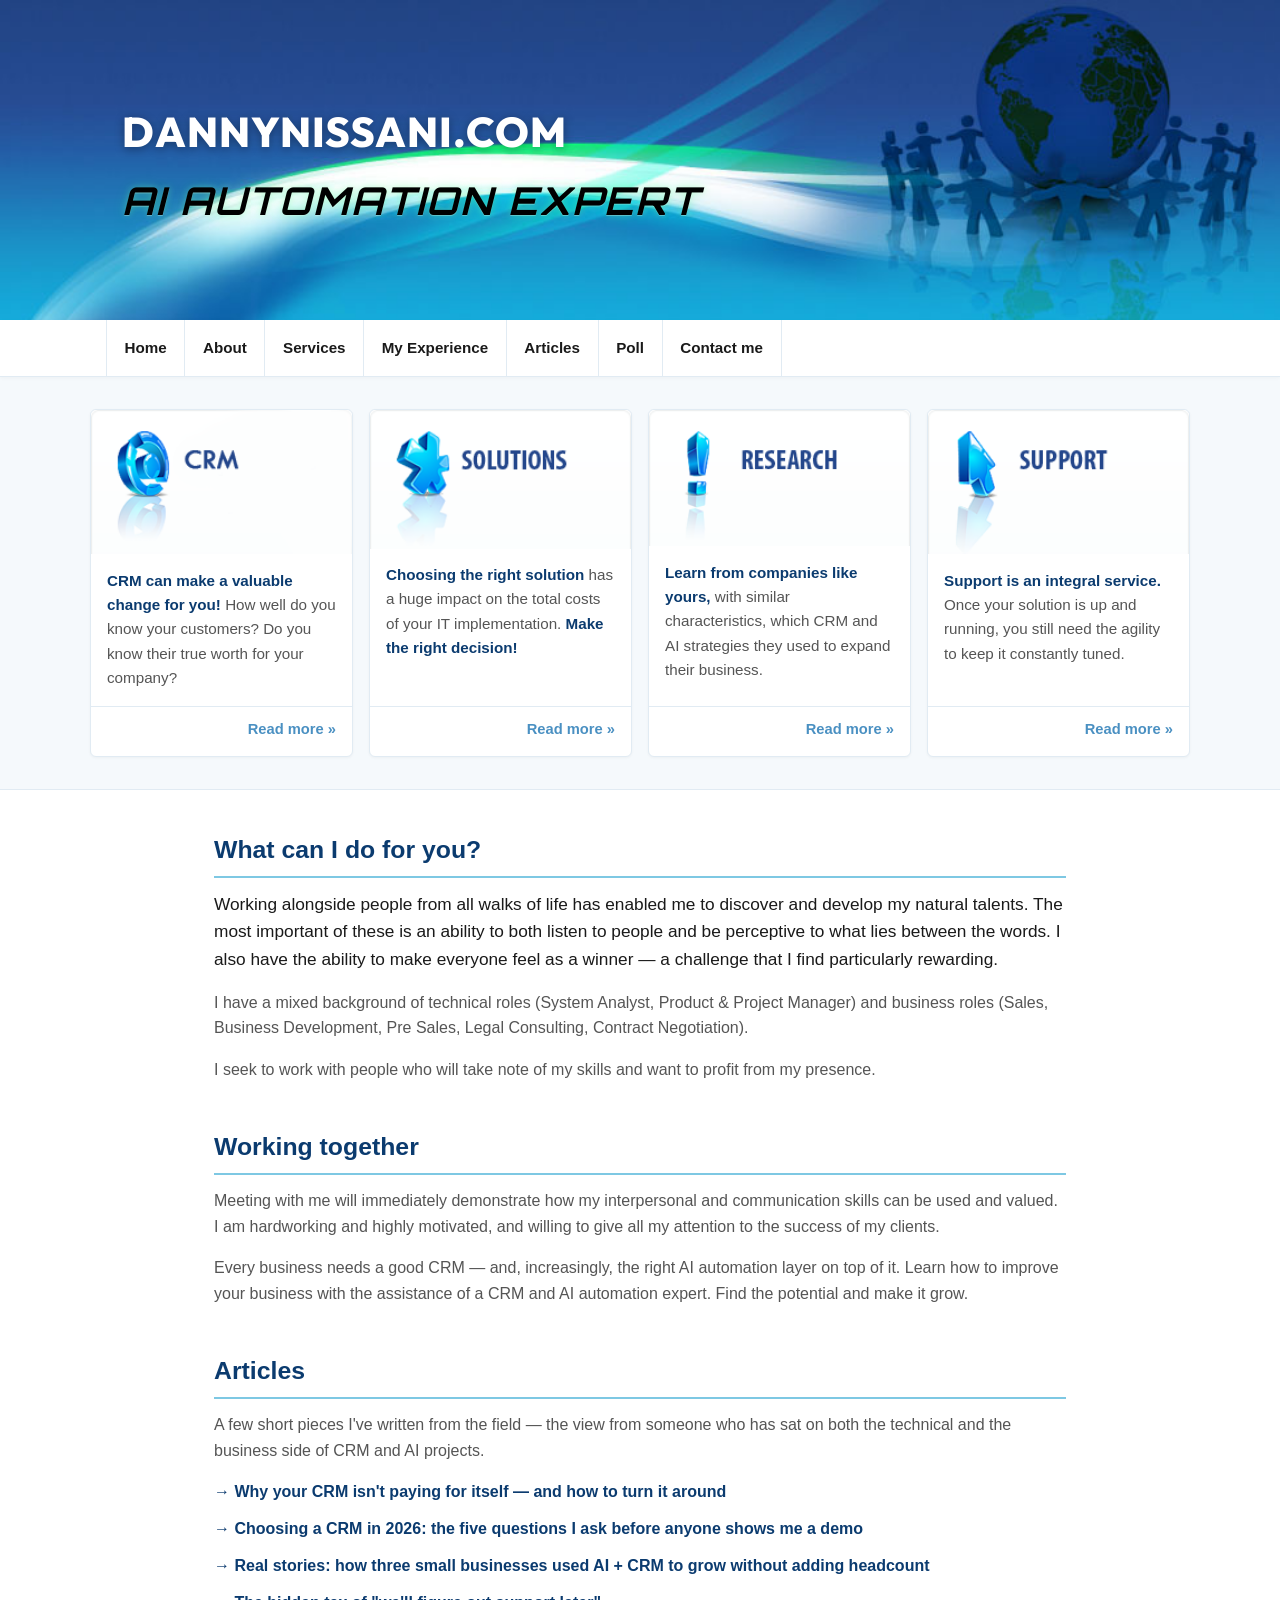
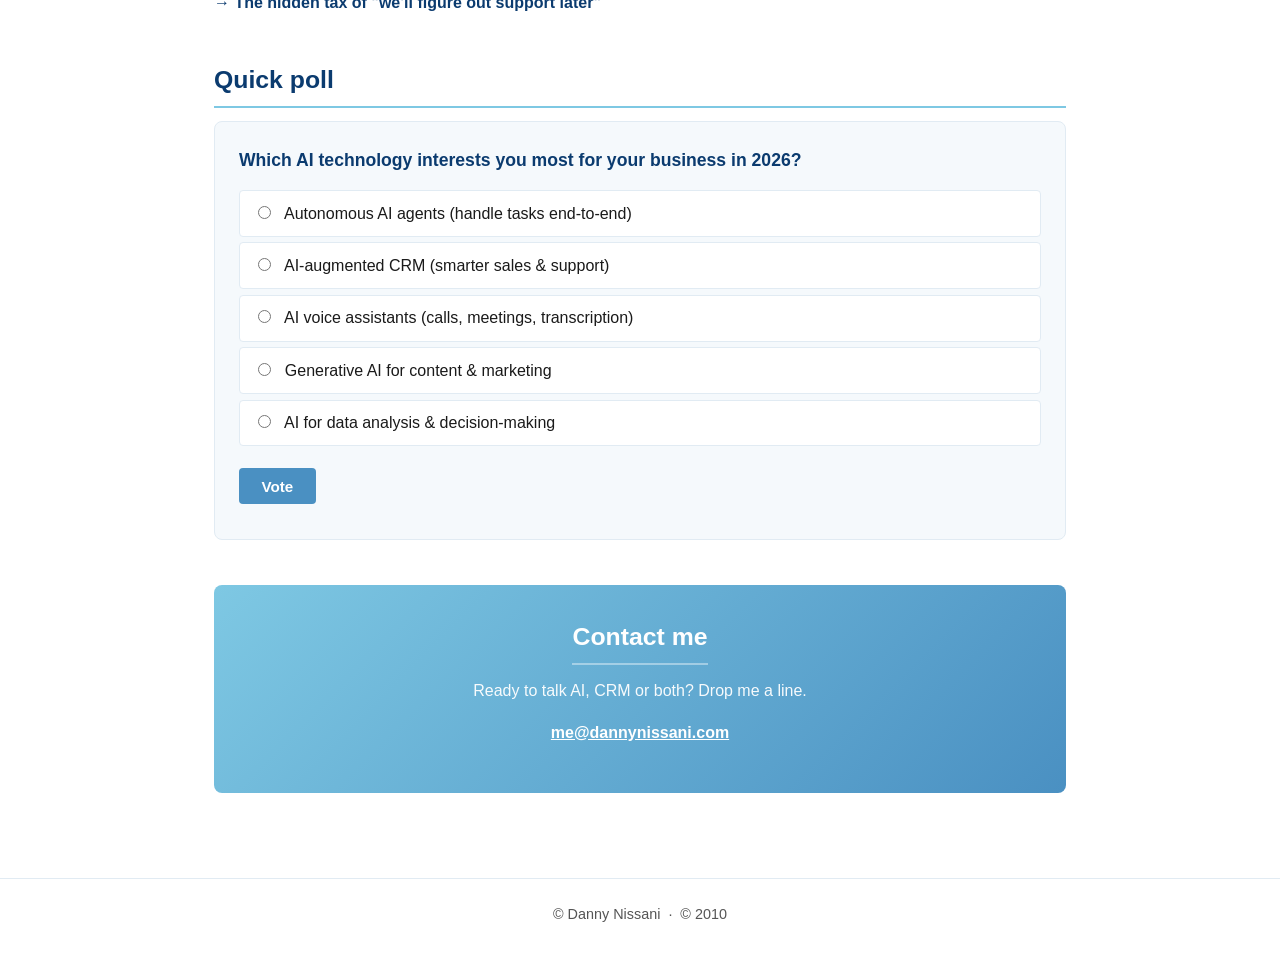
<file: index.html>
<!DOCTYPE html>
<html lang="en">
<head>
<meta charset="UTF-8">
<meta name="viewport" content="width=device-width, initial-scale=1.0">
<title>Danny Nissani — AI Automation Expert</title>
<meta name="description" content="Danny Nissani — AI Automation Expert. Technical + business background applied to CRM, AI automation, and solutions consulting.">
<meta name="keywords" content="Danny Nissani, AI automation, CRM, Zoho, system analyst, solutions consulting">
<meta name="author" content="Danny Nissani">
<link rel="icon" type="image/svg+xml" href="favicon.svg">
<link rel="shortcut icon" type="image/svg+xml" href="favicon.svg">
<link rel="preconnect" href="https://fonts.googleapis.com">
<link rel="preconnect" href="https://fonts.gstatic.com" crossorigin>
<link href="https://fonts.googleapis.com/css2?family=Outfit:wght@300;400;500;600;700;800&family=Orbitron:wght@500;600;700;800&family=Share+Tech+Mono&display=swap" rel="stylesheet">
<style>
  :root {
    --blue-light: #7EC8E3;
    --blue-mid:   #4A90C2;
    --blue-deep:  #0B3B6F;
    --ink:        #1a1a1a;
    --muted:      #555;
    --bg:         #ffffff;
    --surface:    #f5f9fc;
    --border:     #e1ebf3;
  }
  * { box-sizing: border-box; }
  html, body { margin: 0; padding: 0; }
  body {
    font-family: -apple-system, BlinkMacSystemFont, "Segoe UI", Arial, sans-serif;
    color: var(--ink);
    background: var(--bg);
    line-height: 1.6;
  }

  /* ===== Hero banner ===== */
  .hero-wrap {
    position: relative;
    width: 100%;
    background: #0B3B6F url("hero-banner.jpg") center center / cover no-repeat;
    min-height: 320px;
    display: flex;
    align-items: center;
  }
  .hero-inner {
    max-width: 1100px;
    margin: 0 auto;
    padding: 3rem 2rem;
    width: 100%;
  }
  .hero-title {
    color: #fff;
    font-family: "Outfit", -apple-system, BlinkMacSystemFont, "Segoe UI", sans-serif;
    font-size: 2.6rem;
    font-weight: 800;
    letter-spacing: 1px;
    margin: 0 0 0.4rem;
    text-shadow: 0 2px 10px rgba(0,0,0,0.35);
  }
  .hero-sub {
    color: #000;
    font-family: "Orbitron", "Share Tech Mono", "Courier New", monospace;
    font-size: 2.4rem;
    font-weight: 700;
    font-style: italic;
    letter-spacing: 2px;
    text-transform: uppercase;
    margin: 0.8rem 0 0;
    line-height: 1.1;
    text-shadow:
      0 0 6px rgba(120, 255, 160, 0.35),
      0 0 14px rgba(0, 255, 120, 0.18),
      0 1px 0 rgba(255, 255, 255, 0.3);
  }

  /* ===== Top navigation ===== */
  .topnav {
    background: #fff;
    border-bottom: 1px solid var(--border);
    box-shadow: 0 1px 4px rgba(0,0,0,0.04);
    position: sticky;
    top: 0;
    z-index: 50;
  }
  .topnav-inner {
    max-width: 1100px;
    margin: 0 auto;
    padding: 0 1rem;
    display: flex;
    flex-wrap: wrap;
    align-items: center;
    justify-content: flex-start;
  }
  .topnav a {
    color: var(--ink);
    text-decoration: none;
    padding: 1rem 1.1rem;
    font-weight: 600;
    font-size: 0.95rem;
    border-right: 1px solid var(--border);
    transition: background 0.15s, color 0.15s;
  }
  .topnav a:first-child { border-left: 1px solid var(--border); }
  .topnav a:hover { background: var(--blue-light); color: var(--blue-deep); }

  @media (max-width: 680px) {
    .topnav a { padding: 0.8rem 0.7rem; font-size: 0.85rem; }
  }

  /* ===== Section cards (CRM / SOLUTIONS / RESEARCH / SUPPORT) ===== */
  .cards-wrap { background: #f5f9fc; padding: 2rem 1rem; border-bottom: 1px solid var(--border); }
  .cards {
    max-width: 1100px;
    margin: 0 auto;
    display: grid;
    grid-template-columns: repeat(auto-fit, minmax(230px, 1fr));
    gap: 1rem;
  }
  .card {
    background: #fff;
    border: 1px solid var(--border);
    border-radius: 6px;
    padding: 0;
    display: flex;
    flex-direction: column;
    box-shadow: 0 1px 3px rgba(0,0,0,0.04);
  }
  .card .head img { width: 100%; height: auto; display: block; border-radius: 6px 6px 0 0; }
  .card .body { padding: 0.9rem 1rem 1rem; color: var(--muted); font-size: 0.95rem; flex-grow: 1; }
  .card .body strong { color: var(--blue-deep); }
  .card .more {
    padding: 0.55rem 1rem 0.9rem;
    border-top: 1px solid var(--border);
    text-align: right;
  }
  .card .more a {
    color: var(--blue-mid);
    text-decoration: none;
    font-weight: 600;
    font-size: 0.92rem;
  }
  .card .more a:hover { color: var(--blue-deep); text-decoration: underline; }

  /* ===== Main content ===== */
  main { max-width: 900px; margin: 0 auto; padding: 2.5rem 1.5rem; }
  section { margin-bottom: 2.8rem; }
  h2 {
    color: var(--blue-deep);
    font-size: 1.55rem;
    margin: 0 0 0.8rem;
    padding-bottom: 0.4rem;
    border-bottom: 2px solid var(--blue-light);
  }
  p { margin: 0 0 1rem; color: var(--muted); }
  p.lead { color: var(--ink); font-size: 1.08rem; }

  /* ===== Poll ===== */
  .poll {
    background: var(--surface);
    border: 1px solid var(--border);
    padding: 1.5rem;
    border-radius: 8px;
  }
  .poll h3 { margin: 0 0 1rem; color: var(--blue-deep); font-size: 1.1rem; }
  .poll label {
    display: block;
    padding: 0.6rem 0.8rem;
    margin: 0.35rem 0;
    background: #fff;
    border: 1px solid var(--border);
    border-radius: 4px;
    cursor: pointer;
    transition: background 0.15s, border-color 0.15s;
  }
  .poll label:hover { background: #eef6fb; border-color: var(--blue-light); }
  .poll input[type="radio"] { margin-right: 0.6rem; }
  .poll button {
    margin-top: 1rem;
    background: var(--blue-mid);
    color: #fff;
    border: 0;
    padding: 0.6rem 1.4rem;
    font-size: 0.95rem;
    border-radius: 4px;
    cursor: pointer;
    font-weight: 600;
  }
  .poll button:hover { background: var(--blue-deep); }
  .poll-result {
    margin-top: 1rem;
    padding: 0.8rem 1rem;
    background: #fff;
    border-left: 4px solid var(--blue-light);
    border-radius: 4px;
    display: none;
    color: var(--ink);
    font-size: 0.95rem;
  }
  .poll-bars { margin-top: 1rem; display: none; }
  .poll-bar-row { margin-bottom: 0.55rem; }
  .poll-bar-label {
    display: flex; justify-content: space-between;
    font-size: 0.9rem; margin-bottom: 0.2rem; color: var(--ink);
  }
  .poll-bar-label .pct { font-weight: 600; color: var(--blue-deep); }
  .poll-bar-track {
    background: #e8eff5;
    border-radius: 4px;
    height: 10px;
    overflow: hidden;
  }
  .poll-bar-fill {
    height: 100%;
    background: linear-gradient(90deg, var(--blue-light) 0%, var(--blue-mid) 100%);
    width: 0;
    transition: width 0.6s ease;
  }
  .poll-total {
    margin-top: 0.7rem;
    font-size: 0.85rem;
    color: var(--muted);
    text-align: right;
  }
  .poll-capped {
    margin-top: 1rem;
    padding: 0.8rem 1rem;
    background: #fff7e6;
    border-left: 4px solid #e6a600;
    border-radius: 4px;
    display: none;
    color: var(--ink);
    font-size: 0.95rem;
  }
  .poll-capped strong { color: #a66e00; }

  /* ===== Contact ===== */
  .contact {
    text-align: center;
    background: linear-gradient(135deg, var(--blue-light) 0%, var(--blue-mid) 100%);
    color: #fff;
    padding: 2rem 1.5rem;
    border-radius: 8px;
  }
  .contact h2 { color: #fff; border-bottom-color: rgba(255,255,255,0.4); display: inline-block; }
  .contact a { color: #fff; font-weight: 600; text-decoration: underline; }

  /* ===== Footer ===== */
  footer {
    text-align: center;
    padding: 1.5rem;
    color: var(--muted);
    font-size: 0.9rem;
    border-top: 1px solid var(--border);
  }
  footer a { color: var(--blue-mid); text-decoration: none; }
  footer a:hover { text-decoration: underline; }

  @media (max-width: 600px) {
    .hero-title { font-size: 1.8rem; }
    .hero-sub { font-size: 1.4rem; letter-spacing: 1px; }
    .hero-inner { padding: 2rem 1.25rem; }
    h2 { font-size: 1.3rem; }
  }
</style>
</head>
<body>

<div class="hero-wrap">
  <div class="hero-inner">
    <h1 class="hero-title">DANNYNISSANI.COM</h1>
    <p class="hero-sub">AI Automation Expert</p>
  </div>
</div>

<nav class="topnav">
  <div class="topnav-inner">
    <a href="#">Home</a>
    <a href="#what-i-do">About</a>
    <a href="#services">Services</a>
    <a href="#working-together">My Experience</a>
    <a href="articles/">Articles</a>
    <a href="#poll">Poll</a>
    <a href="#contact">Contact me</a>
  </div>
</nav>

<div class="cards-wrap" id="services">
  <div class="cards">
    <div class="card">
      <div class="head"><img src="icon-crm.png" alt="CRM"></div>
      <div class="body"><strong>CRM can make a valuable change for you!</strong> How well do you know your customers? Do you know their true worth for your company?</div>
      <div class="more"><a href="articles/crm.html">Read more »</a></div>
    </div>
    <div class="card">
      <div class="head"><img src="icon-solutions.png" alt="Solutions"></div>
      <div class="body"><strong>Choosing the right solution</strong> has a huge impact on the total costs of your IT implementation. <strong>Make the right decision!</strong></div>
      <div class="more"><a href="articles/solutions.html">Read more »</a></div>
    </div>
    <div class="card">
      <div class="head"><img src="icon-research.png" alt="Research"></div>
      <div class="body"><strong>Learn from companies like yours,</strong> with similar characteristics, which CRM and AI strategies they used to expand their business.</div>
      <div class="more"><a href="articles/research.html">Read more »</a></div>
    </div>
    <div class="card">
      <div class="head"><img src="icon-support.png" alt="Support"></div>
      <div class="body"><strong>Support is an integral service.</strong> Once your solution is up and running, you still need the agility to keep it constantly tuned.</div>
      <div class="more"><a href="articles/support.html">Read more »</a></div>
    </div>
  </div>
</div>

<main>

  <section id="what-i-do">
    <h2>What can I do for you?</h2>
    <p class="lead">
      Working alongside people from all walks of life has enabled me to discover and develop my natural talents. The most important of these is an ability to both listen to people and be perceptive to what lies between the words. I also have the ability to make everyone feel as a winner — a challenge that I find particularly rewarding.
    </p>
    <p>
      I have a mixed background of technical roles (System Analyst, Product &amp; Project Manager) and business roles (Sales, Business Development, Pre Sales, Legal Consulting, Contract Negotiation).
    </p>
    <p>
      I seek to work with people who will take note of my skills and want to profit from my presence.
    </p>
  </section>

  <section id="working-together">
    <h2>Working together</h2>
    <p>
      Meeting with me will immediately demonstrate how my interpersonal and communication skills can be used and valued. I am hardworking and highly motivated, and willing to give all my attention to the success of my clients.
    </p>
    <p>
      Every business needs a good CRM — and, increasingly, the right AI automation layer on top of it. Learn how to improve your business with the assistance of a CRM and AI automation expert. Find the potential and make it grow.
    </p>
  </section>

  <section id="articles">
    <h2>Articles</h2>
    <p>A few short pieces I've written from the field — the view from someone who has sat on both the technical and the business side of CRM and AI projects.</p>
    <ul style="list-style: none; padding: 0; margin-top: 1rem;">
      <li style="margin-bottom: 0.7rem;"><a href="articles/crm.html" style="color: var(--blue-deep); font-weight: 600; text-decoration: none;">→ Why your CRM isn't paying for itself — and how to turn it around</a></li>
      <li style="margin-bottom: 0.7rem;"><a href="articles/solutions.html" style="color: var(--blue-deep); font-weight: 600; text-decoration: none;">→ Choosing a CRM in 2026: the five questions I ask before anyone shows me a demo</a></li>
      <li style="margin-bottom: 0.7rem;"><a href="articles/research.html" style="color: var(--blue-deep); font-weight: 600; text-decoration: none;">→ Real stories: how three small businesses used AI + CRM to grow without adding headcount</a></li>
      <li style="margin-bottom: 0.7rem;"><a href="articles/support.html" style="color: var(--blue-deep); font-weight: 600; text-decoration: none;">→ The hidden tax of "we'll figure out support later"</a></li>
    </ul>
  </section>

  <section id="poll">
    <h2>Quick poll</h2>
    <div class="poll">
      <h3>Which AI technology interests you most for your business in 2026?</h3>
      <form id="pollForm">
        <label><input type="radio" name="ai" value="agents"> Autonomous AI agents (handle tasks end-to-end)</label>
        <label><input type="radio" name="ai" value="crm"> AI-augmented CRM (smarter sales &amp; support)</label>
        <label><input type="radio" name="ai" value="voice"> AI voice assistants (calls, meetings, transcription)</label>
        <label><input type="radio" name="ai" value="content"> Generative AI for content &amp; marketing</label>
        <label><input type="radio" name="ai" value="data"> AI for data analysis &amp; decision-making</label>
        <button type="submit">Vote</button>
      </form>
      <div class="poll-result" id="pollResult">
        Thanks for voting! Here's how everyone else is leaning so far.
      </div>
      <div class="poll-capped" id="pollCapped">
        <strong>Vote Tomorrow.</strong> We've hit today's response cap. Results below are live — come back after midnight (UTC) to add yours.
      </div>
      <div class="poll-bars" id="pollBars"></div>
      <div class="poll-total" id="pollTotal"></div>
    </div>
  </section>

  <section id="contact" class="contact">
    <h2>Contact me</h2>
    <p style="color:#fff; opacity:0.95;">
      Ready to talk AI, CRM or both? Drop me a line.
    </p>
    <p style="margin-top:1rem;">
      <a href="mailto:me@dannynissani.com">me@dannynissani.com</a>
    </p>
  </section>

</main>

<footer>
  <p>&copy; Danny Nissani &nbsp;·&nbsp; &copy; 2010</p>
</footer>

<script>
(function(){
  var API = 'https://api.dannynissani.com/poll';
  var LABELS = {
    agents:  'Autonomous AI agents',
    crm:     'AI-augmented CRM',
    voice:   'AI voice assistants',
    content: 'Generative AI for content',
    data:    'AI for data analysis'
  };
  var form    = document.getElementById('pollForm');
  var result  = document.getElementById('pollResult');
  var capped  = document.getElementById('pollCapped');
  var barsEl  = document.getElementById('pollBars');
  var totalEl = document.getElementById('pollTotal');

  function renderBars(totals){
    var keys = Object.keys(LABELS);
    var sum = keys.reduce(function(a,k){ return a + (totals[k]||0); }, 0);
    barsEl.innerHTML = keys.map(function(k){
      var v = totals[k] || 0;
      var pct = sum ? Math.round(v * 100 / sum) : 0;
      return '<div class="poll-bar-row">' +
        '<div class="poll-bar-label"><span>' + LABELS[k] + '</span>' +
          '<span class="pct">' + pct + '%</span></div>' +
        '<div class="poll-bar-track"><div class="poll-bar-fill" style="width:' + pct + '%"></div></div>' +
        '</div>';
    }).join('');
    barsEl.style.display = 'block';
    totalEl.textContent = sum + ' total vote' + (sum === 1 ? '' : 's') + ' (all time)';
  }

  function disableForm(){
    Array.prototype.forEach.call(form.querySelectorAll('input,button'), function(el){ el.disabled = true; });
  }

  function loadTotals(){
    return fetch(API, { method: 'GET' })
      .then(function(r){ return r.json().catch(function(){ return null; }); })
      .then(function(d){
        if (d && d.totals) {
          renderBars(d.totals);
          if (d.capped) { capped.style.display = 'block'; disableForm(); }
        }
      })
      .catch(function(){ /* silent — poll just won't show totals */ });
  }

  // Prevent double-voting from same browser
  var VOTED_KEY = 'dn_poll_ai_2026_voted';
  if (localStorage.getItem(VOTED_KEY)) {
    disableForm();
    result.textContent = 'You already voted on this poll. Here\u2019s the current standing:';
    result.style.display = 'block';
  }

  form.addEventListener('submit', function(e){
    e.preventDefault();
    var picked = form.querySelector('input[name="ai"]:checked');
    if (!picked) return;
    var btn = form.querySelector('button[type="submit"]');
    btn.disabled = true; btn.textContent = 'Voting…';

    fetch(API + '?option=' + encodeURIComponent(picked.value), { method: 'POST' })
      .then(function(r){
        return r.json().then(function(d){ return { status: r.status, data: d }; });
      })
      .then(function(x){
        if (x.status === 429 || (x.data && x.data.error === 'daily_cap_reached')) {
          capped.style.display = 'block';
          if (x.data && x.data.totals) renderBars(x.data.totals);
          disableForm();
          return;
        }
        if (!x.data || !x.data.ok) throw new Error('bad response');
        localStorage.setItem(VOTED_KEY, '1');
        result.style.display = 'block';
        renderBars(x.data.totals);
        if (x.data.capped) capped.style.display = 'block';
        disableForm();
      })
      .catch(function(){
        btn.disabled = false; btn.textContent = 'Vote';
        result.textContent = 'Sorry — couldn\u2019t reach the poll service. Try again in a moment.';
        result.style.display = 'block';
      });
  });

  // Load current totals on page open
  loadTotals();
})();
</script>

</body>
</html>
</file>
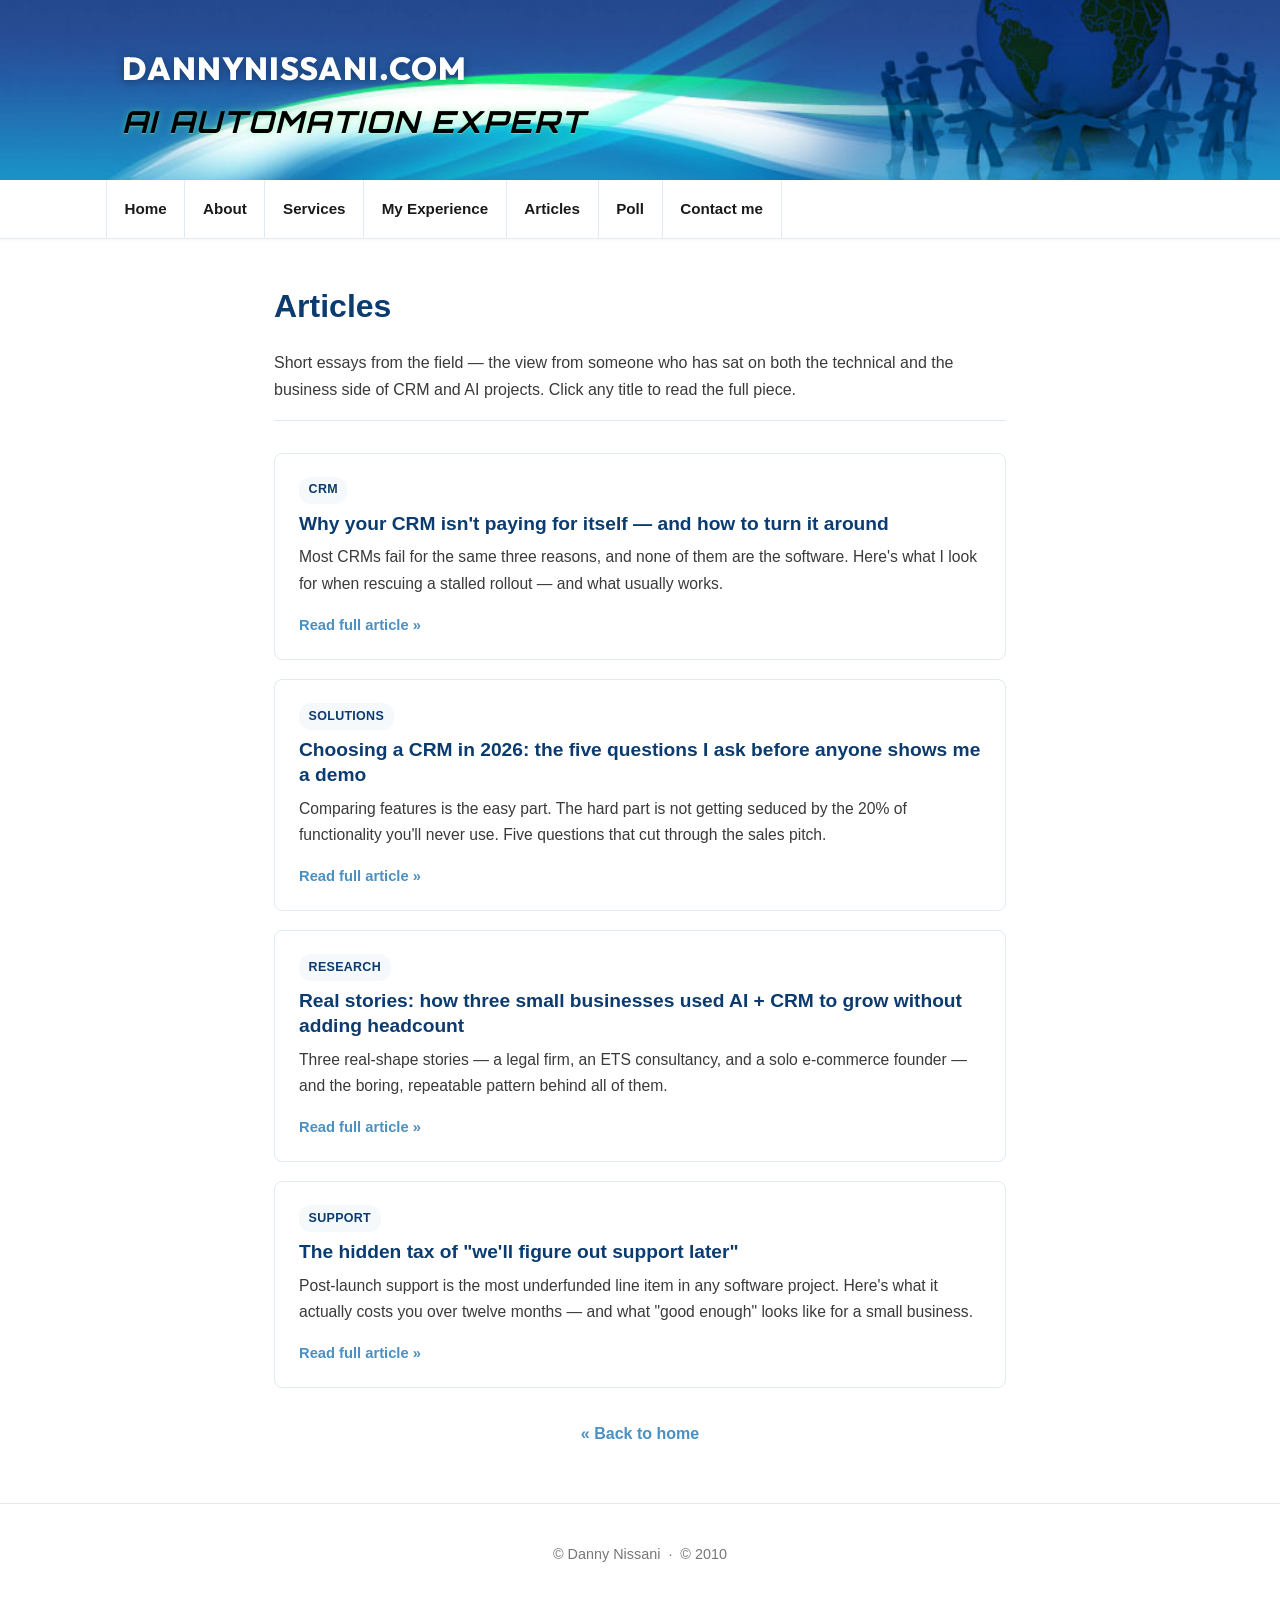
<file: articles/index.html>
<!DOCTYPE html>
<html lang="en">
<head>
<meta charset="UTF-8">
<meta name="viewport" content="width=device-width, initial-scale=1.0">
<title>Articles — Danny Nissani</title>
<meta name="description" content="Short essays on CRM, AI automation, and running software projects that actually pay back.">
<link rel="icon" type="image/svg+xml" href="../favicon.svg">
<link rel="preconnect" href="https://fonts.googleapis.com">
<link rel="preconnect" href="https://fonts.gstatic.com" crossorigin>
<link href="https://fonts.googleapis.com/css2?family=Outfit:wght@300;400;500;600;700;800&family=Orbitron:wght@500;600;700;800&family=Share+Tech+Mono&display=swap" rel="stylesheet">
<link rel="stylesheet" href="article.css">
<style>
  .articles-list {
    max-width: 780px;
    margin: 0 auto;
    padding: 2.5rem 1.5rem;
  }
  .articles-list h1 {
    color: var(--blue-deep);
    font-size: 2rem;
    margin: 0 0 0.4rem;
  }
  .articles-list .intro {
    color: var(--muted);
    margin-bottom: 2rem;
    padding-bottom: 1rem;
    border-bottom: 1px solid var(--border);
  }
  .article-card {
    background: #fff;
    border: 1px solid var(--border);
    border-radius: 8px;
    padding: 1.3rem 1.5rem;
    margin-bottom: 1.2rem;
    transition: box-shadow 0.2s, transform 0.2s, border-color 0.2s;
  }
  .article-card:hover {
    box-shadow: 0 6px 20px rgba(11, 59, 111, 0.12);
    border-color: var(--blue-light);
    transform: translateY(-2px);
  }
  .article-card a.card-title {
    color: var(--blue-deep);
    font-weight: 700;
    font-size: 1.2rem;
    text-decoration: none;
    display: block;
    margin-bottom: 0.3rem;
    line-height: 1.3;
  }
  .article-card a.card-title:hover { color: var(--blue-mid); }
  .article-card .tag {
    display: inline-block;
    background: var(--surface);
    color: var(--blue-deep);
    font-size: 0.78rem;
    font-weight: 600;
    padding: 0.18rem 0.6rem;
    border-radius: 12px;
    margin-bottom: 0.5rem;
    letter-spacing: 0.3px;
    text-transform: uppercase;
  }
  .article-card p {
    color: var(--muted);
    margin: 0.5rem 0 0.8rem;
    font-size: 0.98rem;
  }
  .article-card .read {
    color: var(--blue-mid);
    font-weight: 600;
    font-size: 0.92rem;
    text-decoration: none;
  }
  .article-card .read:hover { color: var(--blue-deep); text-decoration: underline; }
</style>
</head>
<body>

<div class="hero-wrap">
  <div class="hero-inner">
    <h1 class="hero-title">DANNYNISSANI.COM</h1>
    <p class="hero-sub">AI Automation Expert</p>
  </div>
</div>

<nav class="topnav">
  <div class="topnav-inner">
    <a href="../index.html">Home</a>
    <a href="../index.html#what-i-do">About</a>
    <a href="../index.html#services">Services</a>
    <a href="../index.html#working-together">My Experience</a>
    <a href="index.html">Articles</a>
    <a href="../index.html#poll">Poll</a>
    <a href="../index.html#contact">Contact me</a>
  </div>
</nav>

<div class="articles-list">
  <h1>Articles</h1>
  <p class="intro">Short essays from the field — the view from someone who has sat on both the technical and the business side of CRM and AI projects. Click any title to read the full piece.</p>

  <div class="article-card">
    <span class="tag">CRM</span>
    <a class="card-title" href="crm.html">Why your CRM isn't paying for itself — and how to turn it around</a>
    <p>Most CRMs fail for the same three reasons, and none of them are the software. Here's what I look for when rescuing a stalled rollout — and what usually works.</p>
    <a class="read" href="crm.html">Read full article »</a>
  </div>

  <div class="article-card">
    <span class="tag">Solutions</span>
    <a class="card-title" href="solutions.html">Choosing a CRM in 2026: the five questions I ask before anyone shows me a demo</a>
    <p>Comparing features is the easy part. The hard part is not getting seduced by the 20% of functionality you'll never use. Five questions that cut through the sales pitch.</p>
    <a class="read" href="solutions.html">Read full article »</a>
  </div>

  <div class="article-card">
    <span class="tag">Research</span>
    <a class="card-title" href="research.html">Real stories: how three small businesses used AI + CRM to grow without adding headcount</a>
    <p>Three real-shape stories — a legal firm, an ETS consultancy, and a solo e-commerce founder — and the boring, repeatable pattern behind all of them.</p>
    <a class="read" href="research.html">Read full article »</a>
  </div>

  <div class="article-card">
    <span class="tag">Support</span>
    <a class="card-title" href="support.html">The hidden tax of "we'll figure out support later"</a>
    <p>Post-launch support is the most underfunded line item in any software project. Here's what it actually costs you over twelve months — and what "good enough" looks like for a small business.</p>
    <a class="read" href="support.html">Read full article »</a>
  </div>

  <p style="margin-top: 2rem; text-align: center;">
    <a href="../index.html" style="color: var(--blue-mid); font-weight: 600; text-decoration: none;">« Back to home</a>
  </p>
</div>

<footer>
  <p>&copy; Danny Nissani &nbsp;·&nbsp; &copy; 2010</p>
</footer>

</body>
</html>
</file>
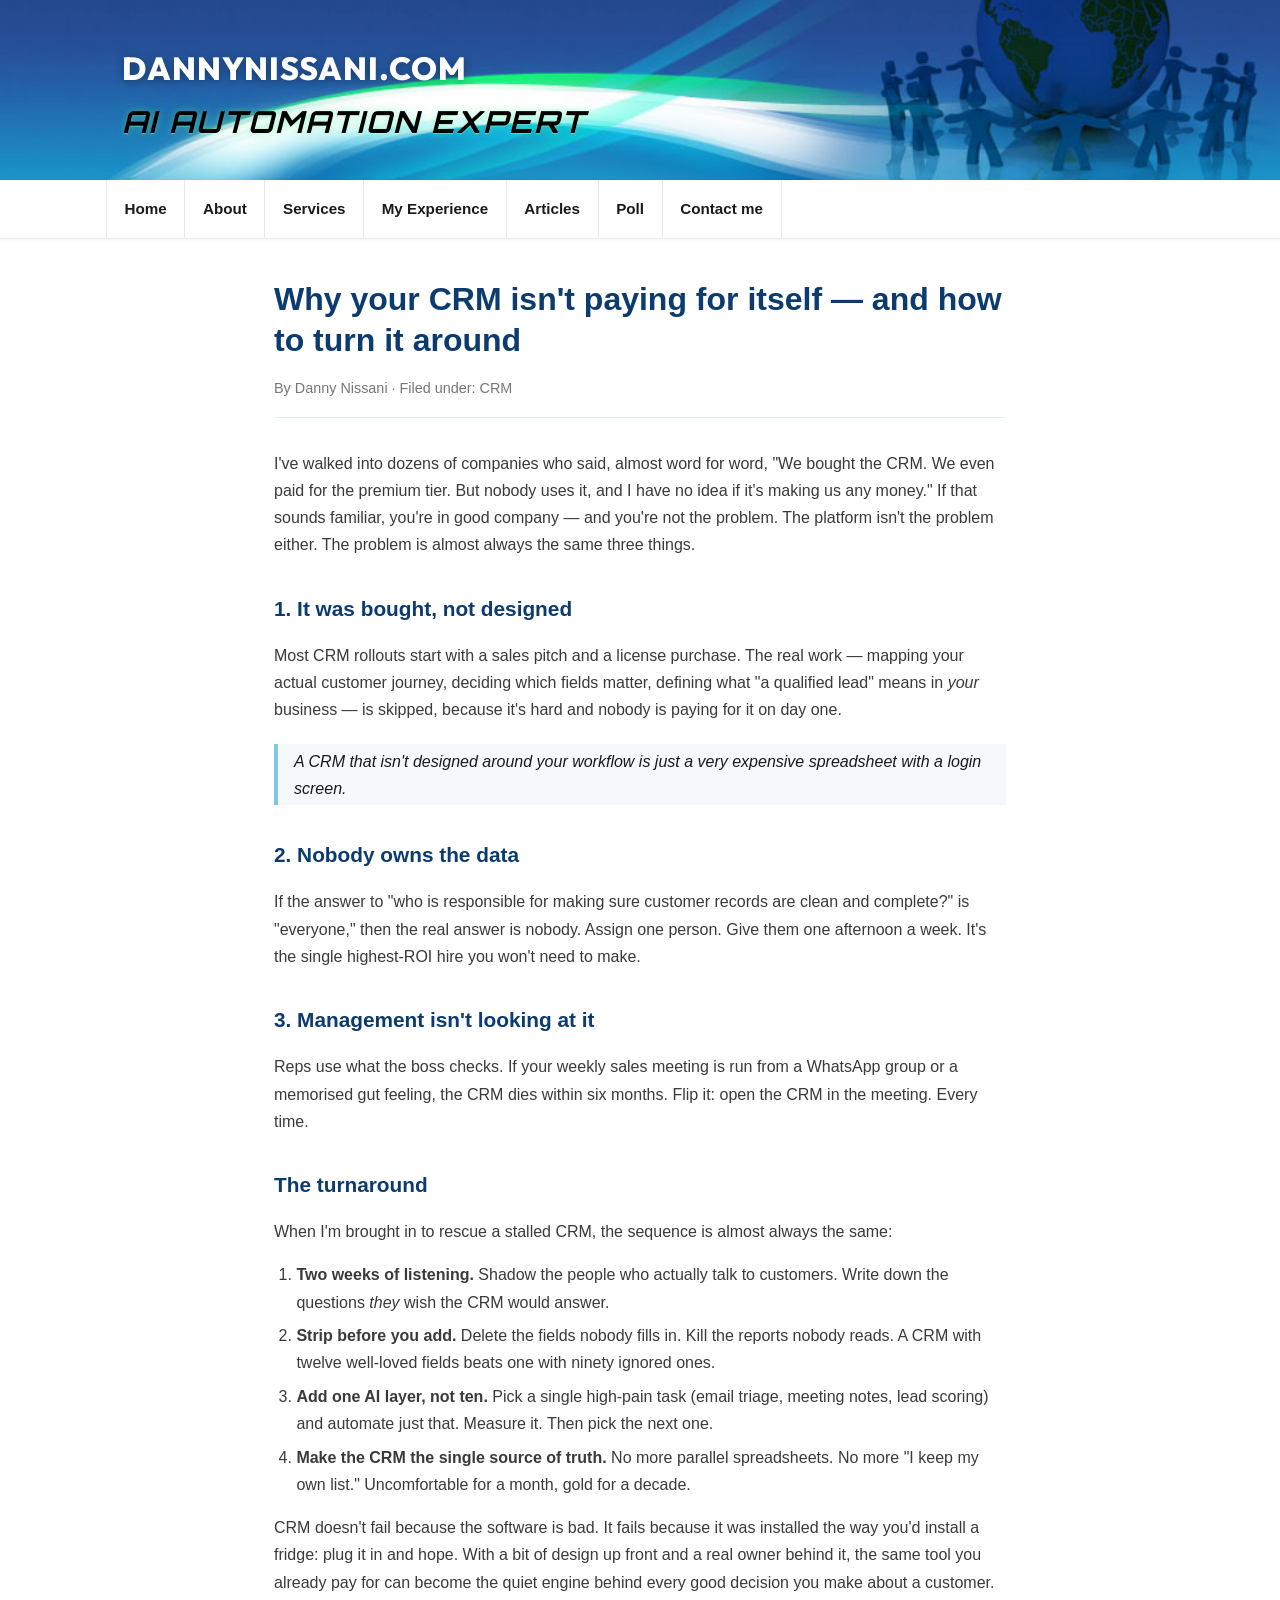
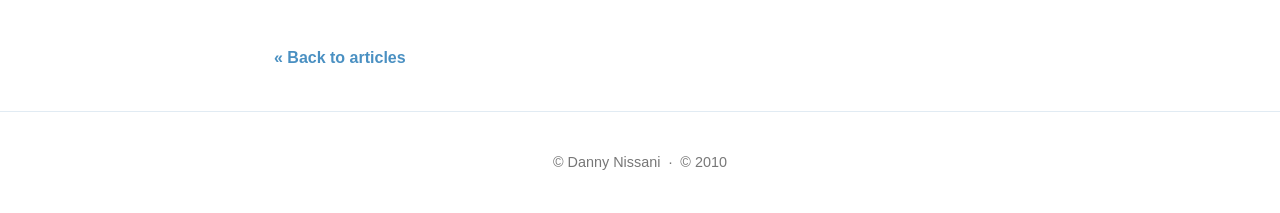
<file: articles/crm.html>
<!DOCTYPE html>
<html lang="en">
<head>
<meta charset="UTF-8">
<meta name="viewport" content="width=device-width, initial-scale=1.0">
<title>Why your CRM isn't paying for itself — Danny Nissani</title>
<meta name="description" content="Most CRMs fail for the same reason — not the software. Here's what to look for and how to fix it.">
<link rel="icon" type="image/svg+xml" href="../favicon.svg">
<link rel="preconnect" href="https://fonts.googleapis.com">
<link rel="preconnect" href="https://fonts.gstatic.com" crossorigin>
<link href="https://fonts.googleapis.com/css2?family=Outfit:wght@300;400;500;600;700;800&family=Orbitron:wght@500;600;700;800&family=Share+Tech+Mono&display=swap" rel="stylesheet">
<link rel="stylesheet" href="article.css">
</head>
<body>

<div class="hero-wrap">
  <div class="hero-inner">
    <h1 class="hero-title">DANNYNISSANI.COM</h1>
    <p class="hero-sub">AI Automation Expert</p>
  </div>
</div>

<nav class="topnav">
  <div class="topnav-inner">
    <a href="../index.html">Home</a>
    <a href="../index.html#what-i-do">About</a>
    <a href="../index.html#services">Services</a>
    <a href="../index.html#working-together">My Experience</a>
    <a href="index.html">Articles</a>
    <a href="../index.html#poll">Poll</a>
    <a href="../index.html#contact">Contact me</a>
  </div>
</nav>

<article>
  <h1>Why your CRM isn't paying for itself — and how to turn it around</h1>
  <p class="meta">By Danny Nissani · Filed under: CRM</p>

  <p>I've walked into dozens of companies who said, almost word for word, "We bought the CRM. We even paid for the premium tier. But nobody uses it, and I have no idea if it's making us any money." If that sounds familiar, you're in good company — and you're not the problem. The platform isn't the problem either. The problem is almost always the same three things.</p>

  <h2>1. It was bought, not designed</h2>
  <p>Most CRM rollouts start with a sales pitch and a license purchase. The real work — mapping your actual customer journey, deciding which fields matter, defining what "a qualified lead" means in <em>your</em> business — is skipped, because it's hard and nobody is paying for it on day one.</p>
  <blockquote>A CRM that isn't designed around your workflow is just a very expensive spreadsheet with a login screen.</blockquote>

  <h2>2. Nobody owns the data</h2>
  <p>If the answer to "who is responsible for making sure customer records are clean and complete?" is "everyone," then the real answer is nobody. Assign one person. Give them one afternoon a week. It's the single highest-ROI hire you won't need to make.</p>

  <h2>3. Management isn't looking at it</h2>
  <p>Reps use what the boss checks. If your weekly sales meeting is run from a WhatsApp group or a memorised gut feeling, the CRM dies within six months. Flip it: open the CRM in the meeting. Every time.</p>

  <h2>The turnaround</h2>
  <p>When I'm brought in to rescue a stalled CRM, the sequence is almost always the same:</p>
  <ol>
    <li><strong>Two weeks of listening.</strong> Shadow the people who actually talk to customers. Write down the questions <em>they</em> wish the CRM would answer.</li>
    <li><strong>Strip before you add.</strong> Delete the fields nobody fills in. Kill the reports nobody reads. A CRM with twelve well-loved fields beats one with ninety ignored ones.</li>
    <li><strong>Add one AI layer, not ten.</strong> Pick a single high-pain task (email triage, meeting notes, lead scoring) and automate just that. Measure it. Then pick the next one.</li>
    <li><strong>Make the CRM the single source of truth.</strong> No more parallel spreadsheets. No more "I keep my own list." Uncomfortable for a month, gold for a decade.</li>
  </ol>

  <p>CRM doesn't fail because the software is bad. It fails because it was installed the way you'd install a fridge: plug it in and hope. With a bit of design up front and a real owner behind it, the same tool you already pay for can become the quiet engine behind every good decision you make about a customer.</p>

  <a class="back" href="index.html">« Back to articles</a>
</article>

<footer>
  <p>&copy; Danny Nissani &nbsp;·&nbsp; &copy; 2010</p>
</footer>

</body>
</html>
</file>
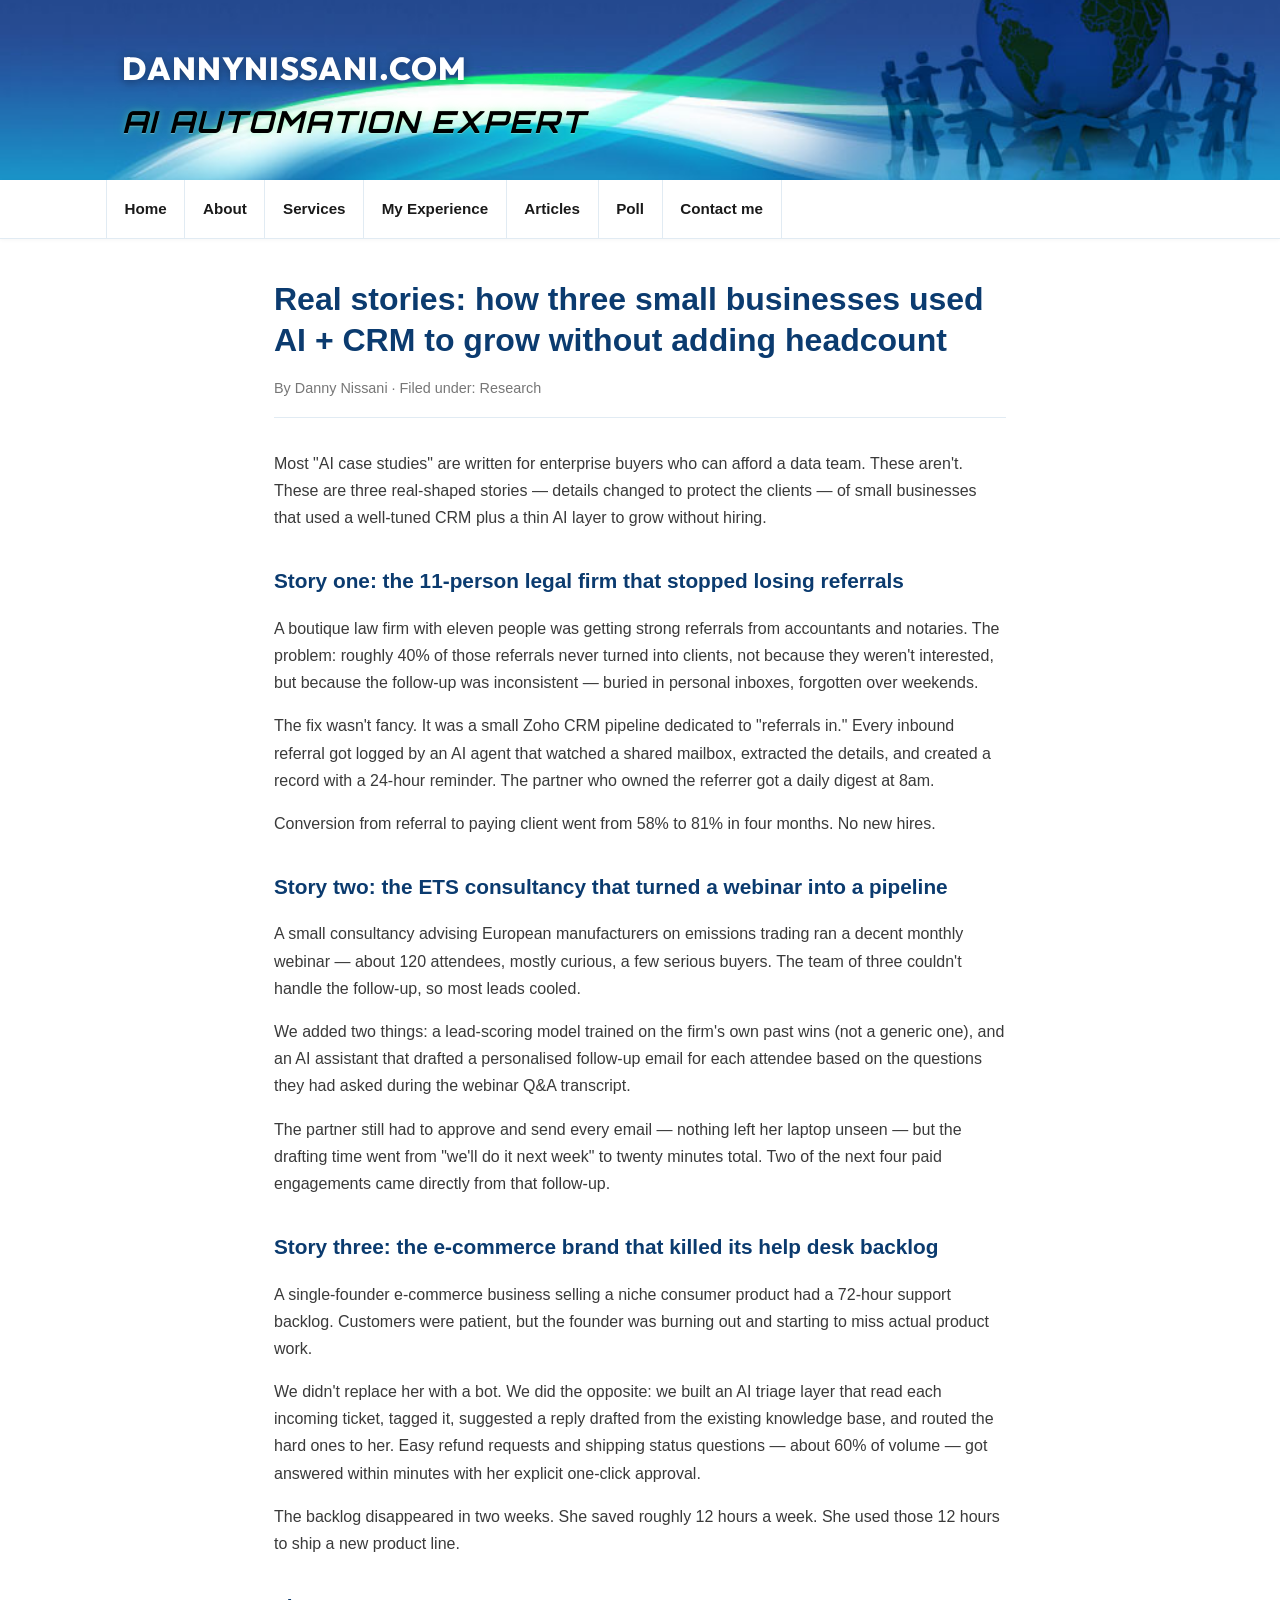
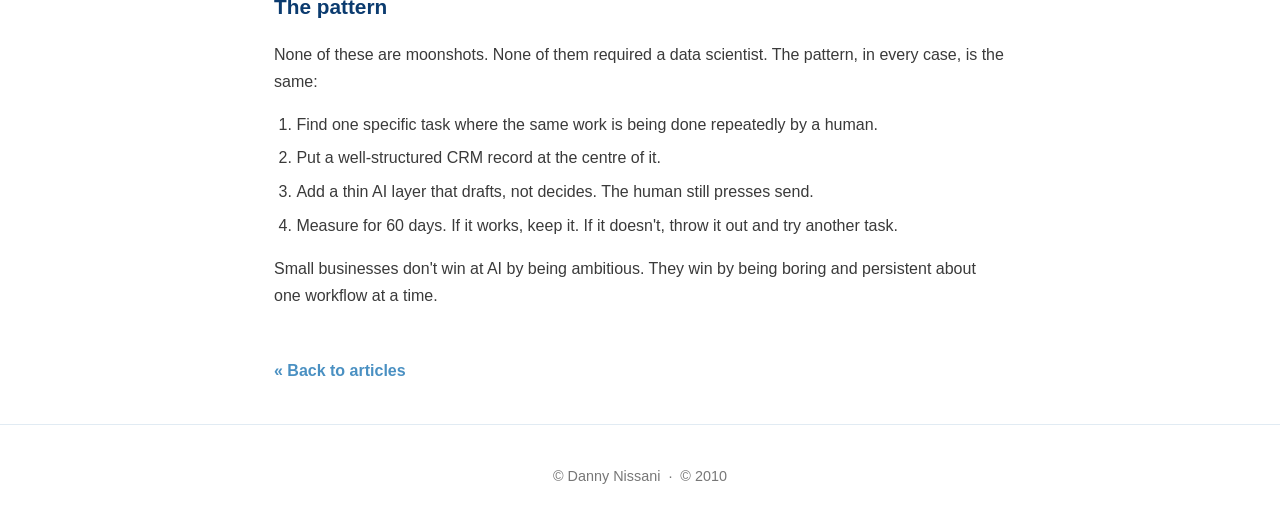
<file: articles/research.html>
<!DOCTYPE html>
<html lang="en">
<head>
<meta charset="UTF-8">
<meta name="viewport" content="width=device-width, initial-scale=1.0">
<title>AI + CRM: three small-business stories — Danny Nissani</title>
<meta name="description" content="Three real-shape stories of small businesses that used AI and CRM to grow without hiring.">
<link rel="icon" type="image/svg+xml" href="../favicon.svg">
<link rel="preconnect" href="https://fonts.googleapis.com">
<link rel="preconnect" href="https://fonts.gstatic.com" crossorigin>
<link href="https://fonts.googleapis.com/css2?family=Outfit:wght@300;400;500;600;700;800&family=Orbitron:wght@500;600;700;800&family=Share+Tech+Mono&display=swap" rel="stylesheet">
<link rel="stylesheet" href="article.css">
</head>
<body>

<div class="hero-wrap">
  <div class="hero-inner">
    <h1 class="hero-title">DANNYNISSANI.COM</h1>
    <p class="hero-sub">AI Automation Expert</p>
  </div>
</div>

<nav class="topnav">
  <div class="topnav-inner">
    <a href="../index.html">Home</a>
    <a href="../index.html#what-i-do">About</a>
    <a href="../index.html#services">Services</a>
    <a href="../index.html#working-together">My Experience</a>
    <a href="index.html">Articles</a>
    <a href="../index.html#poll">Poll</a>
    <a href="../index.html#contact">Contact me</a>
  </div>
</nav>

<article>
  <h1>Real stories: how three small businesses used AI + CRM to grow without adding headcount</h1>
  <p class="meta">By Danny Nissani · Filed under: Research</p>

  <p>Most "AI case studies" are written for enterprise buyers who can afford a data team. These aren't. These are three real-shaped stories — details changed to protect the clients — of small businesses that used a well-tuned CRM plus a thin AI layer to grow without hiring.</p>

  <h2>Story one: the 11-person legal firm that stopped losing referrals</h2>
  <p>A boutique law firm with eleven people was getting strong referrals from accountants and notaries. The problem: roughly 40% of those referrals never turned into clients, not because they weren't interested, but because the follow-up was inconsistent — buried in personal inboxes, forgotten over weekends.</p>
  <p>The fix wasn't fancy. It was a small Zoho CRM pipeline dedicated to "referrals in." Every inbound referral got logged by an AI agent that watched a shared mailbox, extracted the details, and created a record with a 24-hour reminder. The partner who owned the referrer got a daily digest at 8am.</p>
  <p>Conversion from referral to paying client went from 58% to 81% in four months. No new hires.</p>

  <h2>Story two: the ETS consultancy that turned a webinar into a pipeline</h2>
  <p>A small consultancy advising European manufacturers on emissions trading ran a decent monthly webinar — about 120 attendees, mostly curious, a few serious buyers. The team of three couldn't handle the follow-up, so most leads cooled.</p>
  <p>We added two things: a lead-scoring model trained on the firm's own past wins (not a generic one), and an AI assistant that drafted a personalised follow-up email for each attendee based on the questions they had asked during the webinar Q&amp;A transcript.</p>
  <p>The partner still had to approve and send every email — nothing left her laptop unseen — but the drafting time went from "we'll do it next week" to twenty minutes total. Two of the next four paid engagements came directly from that follow-up.</p>

  <h2>Story three: the e-commerce brand that killed its help desk backlog</h2>
  <p>A single-founder e-commerce business selling a niche consumer product had a 72-hour support backlog. Customers were patient, but the founder was burning out and starting to miss actual product work.</p>
  <p>We didn't replace her with a bot. We did the opposite: we built an AI triage layer that read each incoming ticket, tagged it, suggested a reply drafted from the existing knowledge base, and routed the hard ones to her. Easy refund requests and shipping status questions — about 60% of volume — got answered within minutes with her explicit one-click approval.</p>
  <p>The backlog disappeared in two weeks. She saved roughly 12 hours a week. She used those 12 hours to ship a new product line.</p>

  <h2>The pattern</h2>
  <p>None of these are moonshots. None of them required a data scientist. The pattern, in every case, is the same:</p>
  <ol>
    <li>Find one specific task where the same work is being done repeatedly by a human.</li>
    <li>Put a well-structured CRM record at the centre of it.</li>
    <li>Add a thin AI layer that drafts, not decides. The human still presses send.</li>
    <li>Measure for 60 days. If it works, keep it. If it doesn't, throw it out and try another task.</li>
  </ol>
  <p>Small businesses don't win at AI by being ambitious. They win by being boring and persistent about one workflow at a time.</p>

  <a class="back" href="index.html">« Back to articles</a>
</article>

<footer>
  <p>&copy; Danny Nissani &nbsp;·&nbsp; &copy; 2010</p>
</footer>

</body>
</html>
</file>
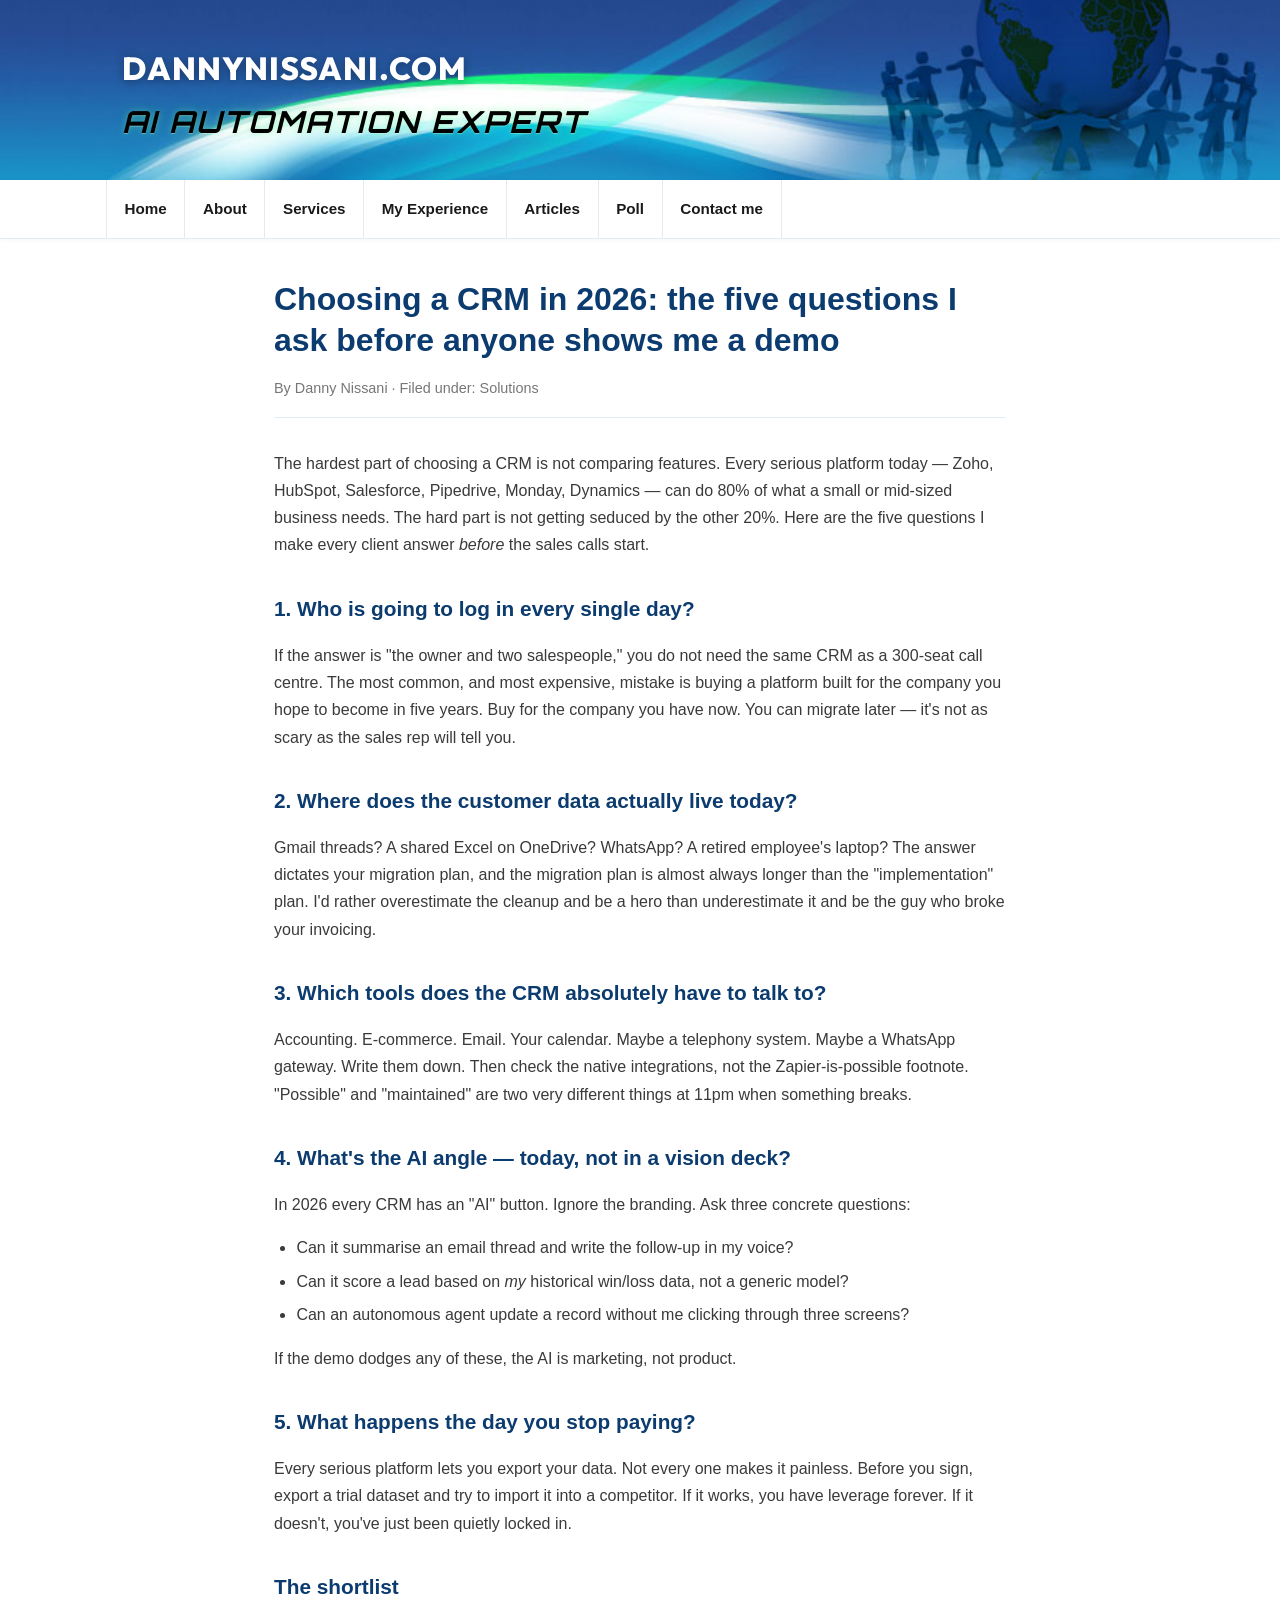
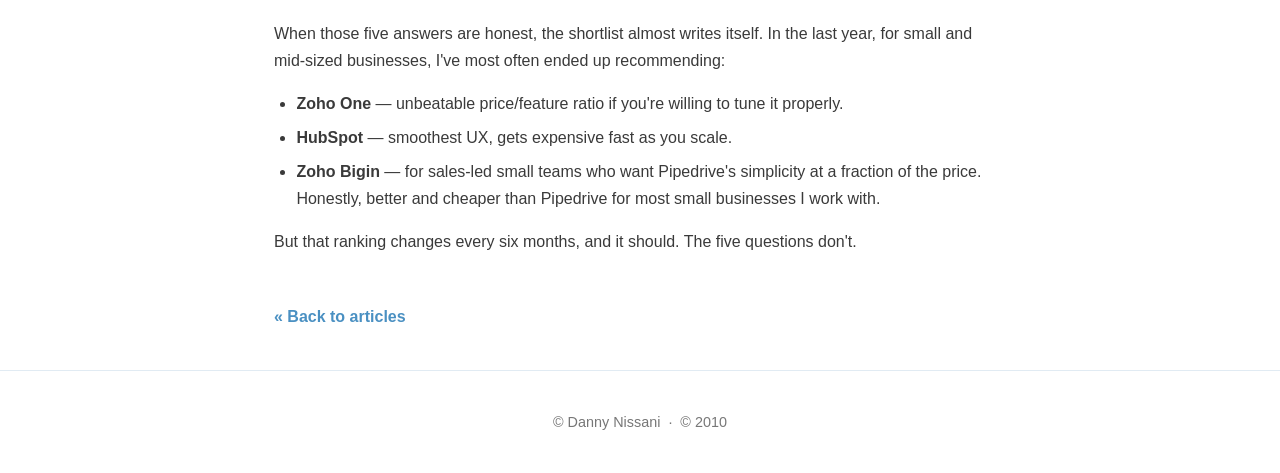
<file: articles/solutions.html>
<!DOCTYPE html>
<html lang="en">
<head>
<meta charset="UTF-8">
<meta name="viewport" content="width=device-width, initial-scale=1.0">
<title>Choosing a CRM in 2026 — Danny Nissani</title>
<meta name="description" content="The five questions I ask any business owner before they sit through a single CRM demo.">
<link rel="icon" type="image/svg+xml" href="../favicon.svg">
<link rel="preconnect" href="https://fonts.googleapis.com">
<link rel="preconnect" href="https://fonts.gstatic.com" crossorigin>
<link href="https://fonts.googleapis.com/css2?family=Outfit:wght@300;400;500;600;700;800&family=Orbitron:wght@500;600;700;800&family=Share+Tech+Mono&display=swap" rel="stylesheet">
<link rel="stylesheet" href="article.css">
</head>
<body>

<div class="hero-wrap">
  <div class="hero-inner">
    <h1 class="hero-title">DANNYNISSANI.COM</h1>
    <p class="hero-sub">AI Automation Expert</p>
  </div>
</div>

<nav class="topnav">
  <div class="topnav-inner">
    <a href="../index.html">Home</a>
    <a href="../index.html#what-i-do">About</a>
    <a href="../index.html#services">Services</a>
    <a href="../index.html#working-together">My Experience</a>
    <a href="index.html">Articles</a>
    <a href="../index.html#poll">Poll</a>
    <a href="../index.html#contact">Contact me</a>
  </div>
</nav>

<article>
  <h1>Choosing a CRM in 2026: the five questions I ask before anyone shows me a demo</h1>
  <p class="meta">By Danny Nissani · Filed under: Solutions</p>

  <p>The hardest part of choosing a CRM is not comparing features. Every serious platform today — Zoho, HubSpot, Salesforce, Pipedrive, Monday, Dynamics — can do 80% of what a small or mid-sized business needs. The hard part is not getting seduced by the other 20%. Here are the five questions I make every client answer <em>before</em> the sales calls start.</p>

  <h2>1. Who is going to log in every single day?</h2>
  <p>If the answer is "the owner and two salespeople," you do not need the same CRM as a 300-seat call centre. The most common, and most expensive, mistake is buying a platform built for the company you hope to become in five years. Buy for the company you have now. You can migrate later — it's not as scary as the sales rep will tell you.</p>

  <h2>2. Where does the customer data actually live today?</h2>
  <p>Gmail threads? A shared Excel on OneDrive? WhatsApp? A retired employee's laptop? The answer dictates your migration plan, and the migration plan is almost always longer than the "implementation" plan. I'd rather overestimate the cleanup and be a hero than underestimate it and be the guy who broke your invoicing.</p>

  <h2>3. Which tools does the CRM absolutely have to talk to?</h2>
  <p>Accounting. E-commerce. Email. Your calendar. Maybe a telephony system. Maybe a WhatsApp gateway. Write them down. Then check the native integrations, not the Zapier-is-possible footnote. "Possible" and "maintained" are two very different things at 11pm when something breaks.</p>

  <h2>4. What's the AI angle — today, not in a vision deck?</h2>
  <p>In 2026 every CRM has an "AI" button. Ignore the branding. Ask three concrete questions:</p>
  <ul>
    <li>Can it summarise an email thread and write the follow-up in my voice?</li>
    <li>Can it score a lead based on <em>my</em> historical win/loss data, not a generic model?</li>
    <li>Can an autonomous agent update a record without me clicking through three screens?</li>
  </ul>
  <p>If the demo dodges any of these, the AI is marketing, not product.</p>

  <h2>5. What happens the day you stop paying?</h2>
  <p>Every serious platform lets you export your data. Not every one makes it painless. Before you sign, export a trial dataset and try to import it into a competitor. If it works, you have leverage forever. If it doesn't, you've just been quietly locked in.</p>

  <h2>The shortlist</h2>
  <p>When those five answers are honest, the shortlist almost writes itself. In the last year, for small and mid-sized businesses, I've most often ended up recommending:</p>
  <ul>
    <li><strong>Zoho One</strong> — unbeatable price/feature ratio if you're willing to tune it properly.</li>
    <li><strong>HubSpot</strong> — smoothest UX, gets expensive fast as you scale.</li>
    <li><strong>Zoho Bigin</strong> — for sales-led small teams who want Pipedrive's simplicity at a fraction of the price. Honestly, better and cheaper than Pipedrive for most small businesses I work with.</li>
  </ul>
  <p>But that ranking changes every six months, and it should. The five questions don't.</p>

  <a class="back" href="index.html">« Back to articles</a>
</article>

<footer>
  <p>&copy; Danny Nissani &nbsp;·&nbsp; &copy; 2010</p>
</footer>

</body>
</html>
</file>
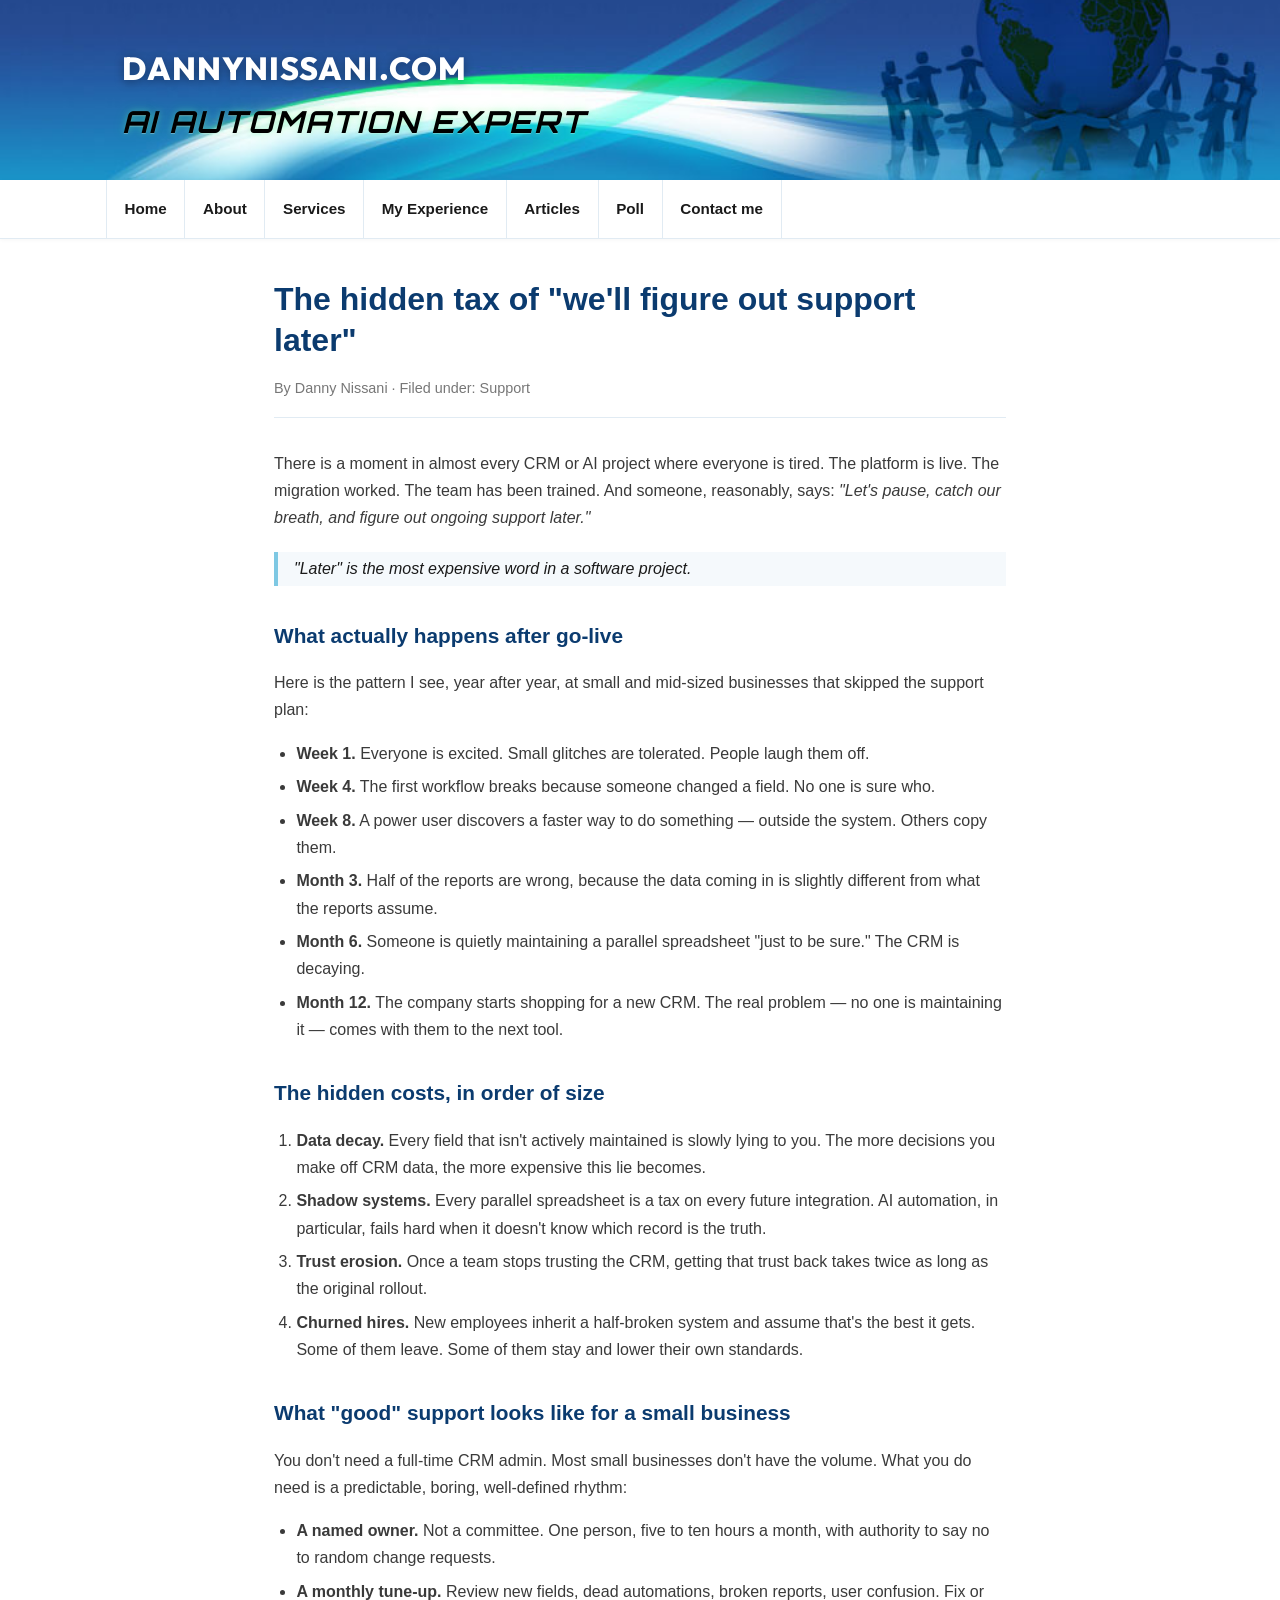
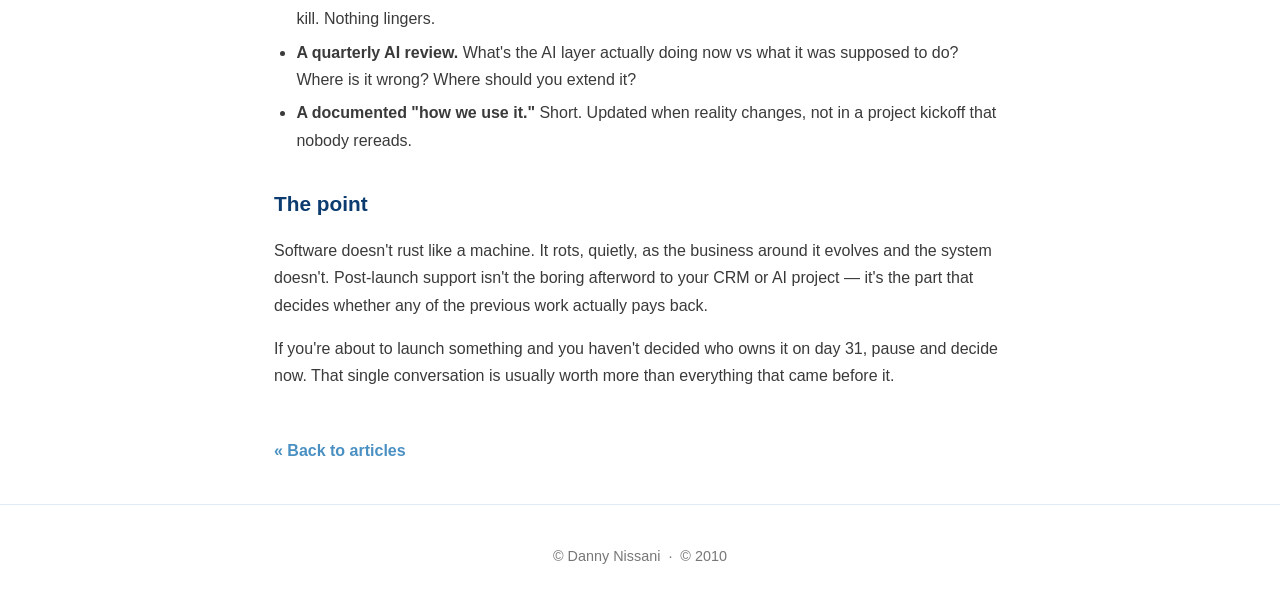
<file: articles/support.html>
<!DOCTYPE html>
<html lang="en">
<head>
<meta charset="UTF-8">
<meta name="viewport" content="width=device-width, initial-scale=1.0">
<title>The hidden tax of "we'll figure out support later" — Danny Nissani</title>
<meta name="description" content="Post-launch support is almost always underfunded. Here's what it actually costs you.">
<link rel="icon" type="image/svg+xml" href="../favicon.svg">
<link rel="preconnect" href="https://fonts.googleapis.com">
<link rel="preconnect" href="https://fonts.gstatic.com" crossorigin>
<link href="https://fonts.googleapis.com/css2?family=Outfit:wght@300;400;500;600;700;800&family=Orbitron:wght@500;600;700;800&family=Share+Tech+Mono&display=swap" rel="stylesheet">
<link rel="stylesheet" href="article.css">
</head>
<body>

<div class="hero-wrap">
  <div class="hero-inner">
    <h1 class="hero-title">DANNYNISSANI.COM</h1>
    <p class="hero-sub">AI Automation Expert</p>
  </div>
</div>

<nav class="topnav">
  <div class="topnav-inner">
    <a href="../index.html">Home</a>
    <a href="../index.html#what-i-do">About</a>
    <a href="../index.html#services">Services</a>
    <a href="../index.html#working-together">My Experience</a>
    <a href="index.html">Articles</a>
    <a href="../index.html#poll">Poll</a>
    <a href="../index.html#contact">Contact me</a>
  </div>
</nav>

<article>
  <h1>The hidden tax of "we'll figure out support later"</h1>
  <p class="meta">By Danny Nissani · Filed under: Support</p>

  <p>There is a moment in almost every CRM or AI project where everyone is tired. The platform is live. The migration worked. The team has been trained. And someone, reasonably, says: <em>"Let's pause, catch our breath, and figure out ongoing support later."</em></p>

  <blockquote>"Later" is the most expensive word in a software project.</blockquote>

  <h2>What actually happens after go-live</h2>
  <p>Here is the pattern I see, year after year, at small and mid-sized businesses that skipped the support plan:</p>

  <ul>
    <li><strong>Week 1.</strong> Everyone is excited. Small glitches are tolerated. People laugh them off.</li>
    <li><strong>Week 4.</strong> The first workflow breaks because someone changed a field. No one is sure who.</li>
    <li><strong>Week 8.</strong> A power user discovers a faster way to do something — outside the system. Others copy them.</li>
    <li><strong>Month 3.</strong> Half of the reports are wrong, because the data coming in is slightly different from what the reports assume.</li>
    <li><strong>Month 6.</strong> Someone is quietly maintaining a parallel spreadsheet "just to be sure." The CRM is decaying.</li>
    <li><strong>Month 12.</strong> The company starts shopping for a new CRM. The real problem — no one is maintaining it — comes with them to the next tool.</li>
  </ul>

  <h2>The hidden costs, in order of size</h2>
  <ol>
    <li><strong>Data decay.</strong> Every field that isn't actively maintained is slowly lying to you. The more decisions you make off CRM data, the more expensive this lie becomes.</li>
    <li><strong>Shadow systems.</strong> Every parallel spreadsheet is a tax on every future integration. AI automation, in particular, fails hard when it doesn't know which record is the truth.</li>
    <li><strong>Trust erosion.</strong> Once a team stops trusting the CRM, getting that trust back takes twice as long as the original rollout.</li>
    <li><strong>Churned hires.</strong> New employees inherit a half-broken system and assume that's the best it gets. Some of them leave. Some of them stay and lower their own standards.</li>
  </ol>

  <h2>What "good" support looks like for a small business</h2>
  <p>You don't need a full-time CRM admin. Most small businesses don't have the volume. What you do need is a predictable, boring, well-defined rhythm:</p>
  <ul>
    <li><strong>A named owner.</strong> Not a committee. One person, five to ten hours a month, with authority to say no to random change requests.</li>
    <li><strong>A monthly tune-up.</strong> Review new fields, dead automations, broken reports, user confusion. Fix or kill. Nothing lingers.</li>
    <li><strong>A quarterly AI review.</strong> What's the AI layer actually doing now vs what it was supposed to do? Where is it wrong? Where should you extend it?</li>
    <li><strong>A documented "how we use it."</strong> Short. Updated when reality changes, not in a project kickoff that nobody rereads.</li>
  </ul>

  <h2>The point</h2>
  <p>Software doesn't rust like a machine. It rots, quietly, as the business around it evolves and the system doesn't. Post-launch support isn't the boring afterword to your CRM or AI project — it's the part that decides whether any of the previous work actually pays back.</p>

  <p>If you're about to launch something and you haven't decided who owns it on day 31, pause and decide now. That single conversation is usually worth more than everything that came before it.</p>

  <a class="back" href="index.html">« Back to articles</a>
</article>

<footer>
  <p>&copy; Danny Nissani &nbsp;·&nbsp; &copy; 2010</p>
</footer>

</body>
</html>
</file>
<file: articles/article.css>
:root {
  --blue-light: #7EC8E3;
  --blue-mid:   #4A90C2;
  --blue-deep:  #0B3B6F;
  --ink:        #1a1a1a;
  --muted:      #3a3a3a;
  --surface:    #f5f9fc;
  --border:     #e1ebf3;
}
* { box-sizing: border-box; }
html, body { margin: 0; padding: 0; }
body {
  font-family: -apple-system, BlinkMacSystemFont, "Segoe UI", Arial, sans-serif;
  color: var(--ink);
  background: #fff;
  line-height: 1.7;
}
.hero-wrap {
  background: #0B3B6F url("../hero-banner.jpg") center center / cover no-repeat;
  min-height: 180px;
  display: flex;
  align-items: center;
}
.hero-inner {
  max-width: 1100px;
  margin: 0 auto;
  padding: 2rem;
  width: 100%;
}
.hero-title {
  color: #fff;
  font-family: "Outfit", -apple-system, BlinkMacSystemFont, "Segoe UI", sans-serif;
  font-size: 2rem;
  font-weight: 800;
  letter-spacing: 1px;
  margin: 0 0 0.2rem;
  text-shadow: 0 2px 10px rgba(0,0,0,0.35);
}
.hero-sub {
  color: #000;
  font-family: "Orbitron", "Share Tech Mono", "Courier New", monospace;
  font-size: 1.9rem;
  font-weight: 700;
  font-style: italic;
  letter-spacing: 2px;
  text-transform: uppercase;
  line-height: 1.1;
  margin: 0.6rem 0 0;
  text-shadow:
    0 0 6px rgba(120, 255, 160, 0.35),
    0 0 14px rgba(0, 255, 120, 0.18),
    0 1px 0 rgba(255, 255, 255, 0.3);
}
@media (max-width: 600px) {
  .hero-sub { font-size: 1.2rem; letter-spacing: 1px; }
}
.topnav {
  background: #fff;
  border-bottom: 1px solid var(--border);
  box-shadow: 0 1px 4px rgba(0,0,0,0.04);
  position: sticky;
  top: 0;
  z-index: 50;
}
.topnav-inner {
  max-width: 1100px;
  margin: 0 auto;
  padding: 0 1rem;
  display: flex;
  flex-wrap: wrap;
}
.topnav a {
  color: var(--ink);
  text-decoration: none;
  padding: 1rem 1.1rem;
  font-weight: 600;
  font-size: 0.95rem;
  border-right: 1px solid var(--border);
}
.topnav a:first-child { border-left: 1px solid var(--border); }
.topnav a:hover { background: var(--blue-light); color: var(--blue-deep); }

article {
  max-width: 780px;
  margin: 0 auto;
  padding: 2.5rem 1.5rem;
}
article h1 {
  color: var(--blue-deep);
  font-size: 2rem;
  margin: 0 0 0.3rem;
  line-height: 1.3;
}
article .meta {
  color: #777;
  font-size: 0.9rem;
  margin-bottom: 2rem;
  padding-bottom: 1rem;
  border-bottom: 1px solid var(--border);
}
article h2 {
  color: var(--blue-deep);
  font-size: 1.3rem;
  margin: 2rem 0 0.6rem;
}
article p, article li { color: var(--muted); }
article blockquote {
  border-left: 4px solid var(--blue-light);
  margin: 1.3rem 0;
  padding: 0.2rem 1rem;
  background: var(--surface);
  font-style: italic;
  color: var(--ink);
}
article ul, article ol { padding-left: 1.4rem; }
article li { margin-bottom: 0.4rem; }
.back {
  display: inline-block;
  margin-top: 2rem;
  color: var(--blue-mid);
  text-decoration: none;
  font-weight: 600;
}
.back:hover { color: var(--blue-deep); text-decoration: underline; }
footer {
  text-align: center;
  padding: 1.5rem;
  color: #777;
  font-size: 0.9rem;
  border-top: 1px solid var(--border);
}
@media (max-width: 680px) {
  .topnav a { padding: 0.8rem 0.7rem; font-size: 0.85rem; }
  .hero-title { font-size: 1.4rem; }
  article h1 { font-size: 1.5rem; }
}
</file>
